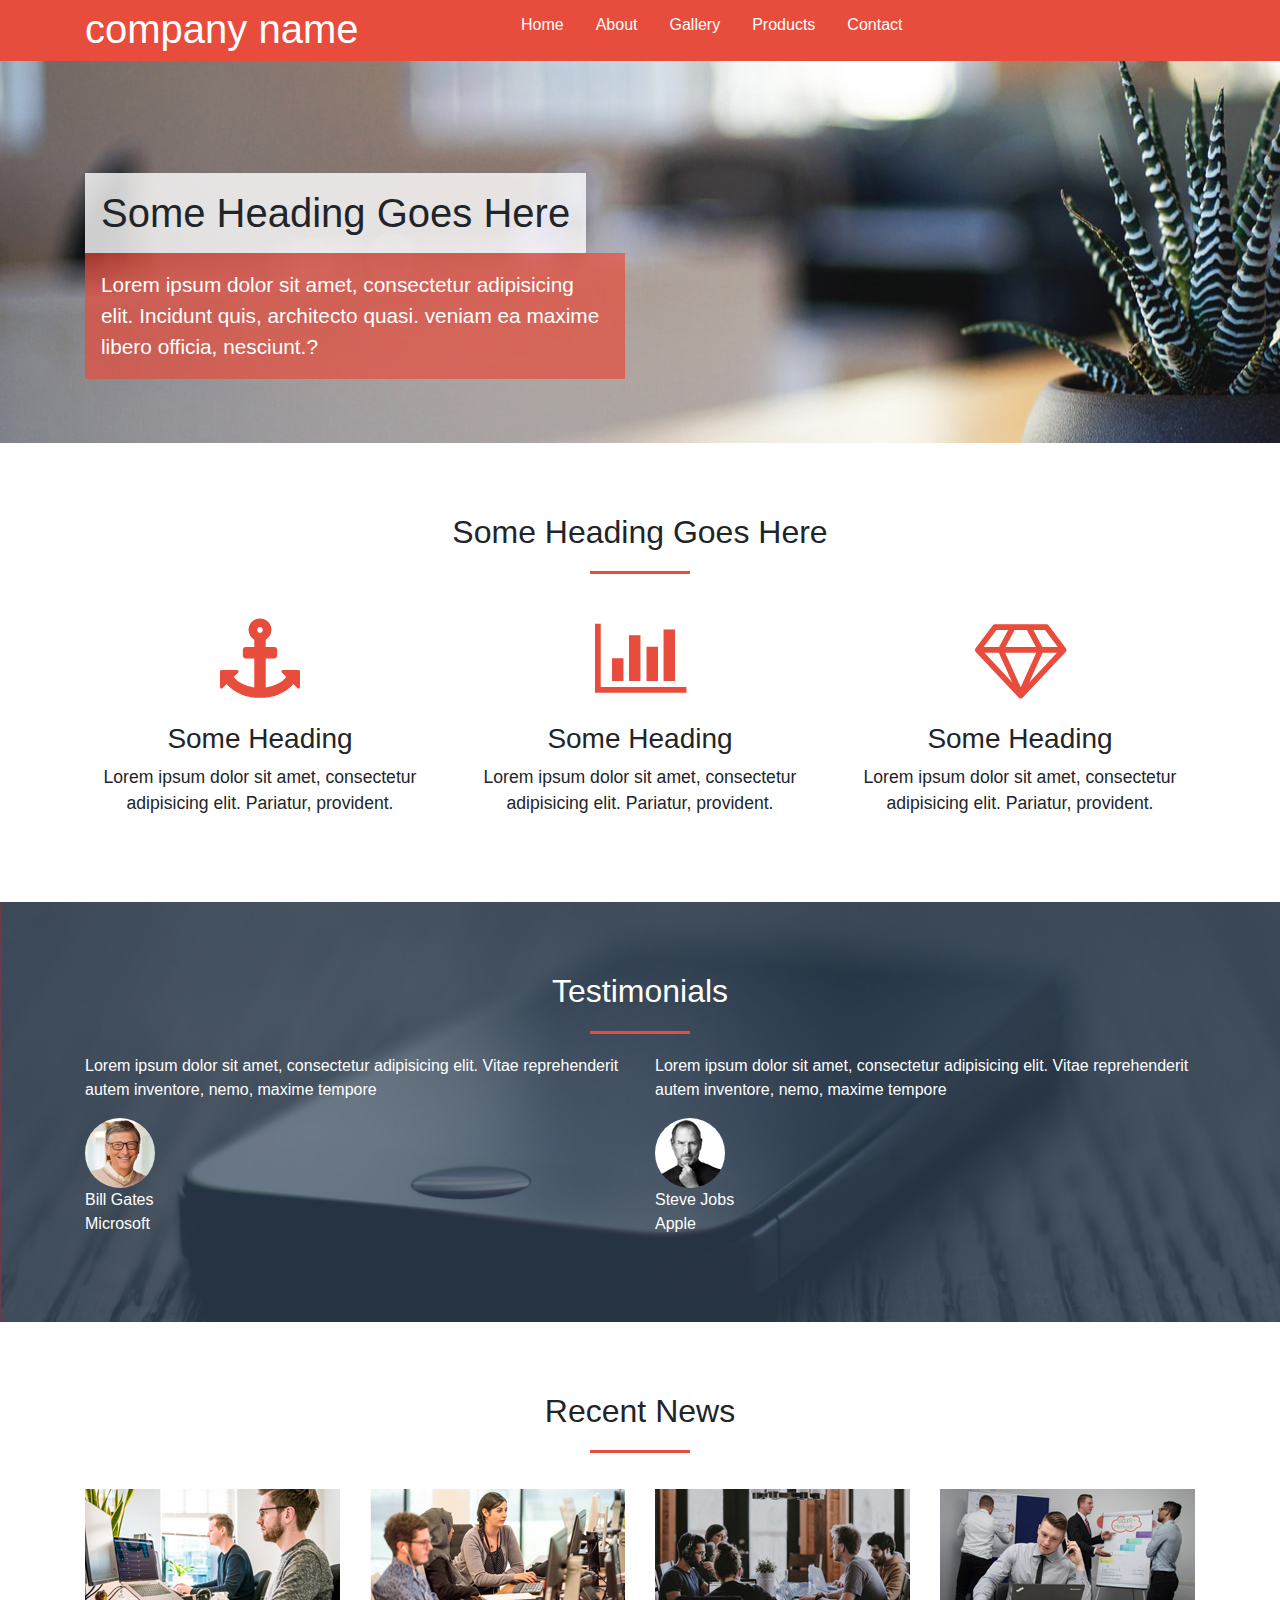
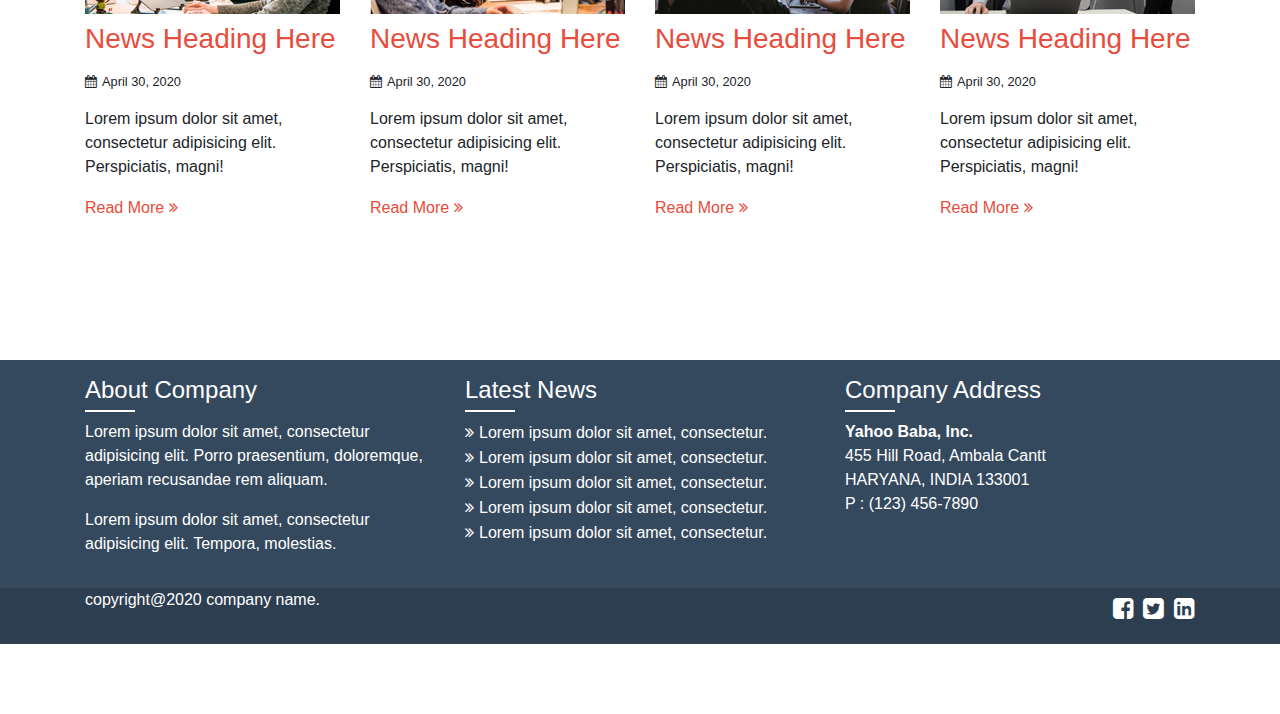
<file: index.html>
<!doctype html>
<html lang="en">

<head>
    <!-- Required meta tags -->
    <meta charset="utf-8">
    <meta name="viewport" content="width=device-width, initial-scale=1, shrink-to-fit=no">

    <!-- Bootstrap CSS -->
    <link rel="stylesheet" href="https://maxcdn.bootstrapcdn.com/bootstrap/4.0.0/css/bootstrap.min.css"
        integrity="sha384-Gn5384xqQ1aoWXA+058RXPxPg6fy4IWvTNh0E263XmFcJlSAwiGgFAW/dAiS6JXm" crossorigin="anonymous">

    <title>Hello, world!</title>
</head>
<!doctype html>
<html lang="en">

<head>
    <!-- Required meta tags -->
    <meta charset="utf-8">
    <meta name="viewport" content="width=device-width, initial-scale=1, shrink-to-fit=no">

    <!-- Bootstrap CSS -->
    <link rel="stylesheet" href="https://maxcdn.bootstrapcdn.com/bootstrap/4.0.0/css/bootstrap.min.css"
        integrity="sha384-Gn5384xqQ1aoWXA+058RXPxPg6fy4IWvTNh0E263XmFcJlSAwiGgFAW/dAiS6JXm" crossorigin="anonymous">
    <link href="https://stackpath.bootstrapcdn.com/font-awesome/4.7.0/css/font-awesome.min.css" rel="stylesheet"
        integrity="sha384-wvfXpqpZZVQGK6TAh5PVlGOfQNHSoD2xbE+QkPxCAFlNEevoEH3Sl0sibVcOQVnN" crossorigin="anonymous">
    <link rel="stylesheet" href="css/style.css">

    <title>Hello, world!</title>
</head>

<body>
    <!-- navigation start hear -->
    <div class="nav">
        <nav class="container">
            <div class="row">
                <div class="col-md-4">
                    <div id="logo">
                        <h1>company name</h1>
                    </div>
                </div>
                <div class="col-md-8 col-sm-12 sanket">
                    <div id="manu">
                        <ul>
                            <li><a href="">Home</a></li>
                            <li><a href="">About </a></li>
                            <li><a href="">Gallery</a></li>
                            <li><a href="">Products</a></li>
                            <li><a href="">Contact</a></li>
                        </ul>
                    </div>
                </div>
            </div>
        </nav>

    </div>
    <!-- navigation end hear -->
    <!------------------------------------------------------------------------------------------------- -->
    <!-- heder start hear -->
    <section id="heder" class="py-5">
        <div class="container banner-title">
            <div class="row">
                <div class="col-md-6">
                    <h1 class="title">Some Heading Goes Here</h1>
                    <p class="lead">Lorem ipsum dolor sit amet, consectetur adipisicing elit. Incidunt quis, architecto
                        quasi.  veniam ea maxime libero officia, nesciunt.?</p>
                </div>
            </div>

        </div>
    </section>
    <!-- heder end hear -->

    <!-- ------------------------------------------------------------------------------------------- -->
    <!-- secund section -->
    <section class="container">
        <div class="row">
            <div class="col-md-12 sub-hed">
                <h2>Some Heading Goes Here</h2>
            </div>
            <div class="col-md-4 col-sm-6" id="service-box">
                <i class="fa fa-anchor"></i>
                <h3>Some Heading</h3>
                <p>Lorem ipsum dolor sit amet, consectetur adipisicing elit. Pariatur, provident.</p>
            </div>
            <div class="col-md-4 col-sm-6" id="service-box">
                <i class="fa fa-bar-chart"></i>
                <h3>Some Heading</h3>
                <p>Lorem ipsum dolor sit amet, consectetur adipisicing elit. Pariatur, provident.</p>
            </div>
            <div class="col-md-4 col-sm-6" id="service-box">
                <i class="fa fa-diamond"></i>
                <h3>Some Heading</h3>
                <p>Lorem ipsum dolor sit amet, consectetur adipisicing elit. Pariatur, provident.</p>
            </div>
        </div>


    </section>
    <!-- secund section end -->
    <!-- ------------------------------------------------------------------------------------- -->
    <!-- testimonial  -->
    <section class="Testimonials">
        <div class="container">
            <div class="row">
                <div class="col-md-12">
                    <h2 class="sub-hed">Testimonials</h2>
                </div>
                <div class="col-md-6 col-sm-12">

                    <p>Lorem ipsum dolor sit amet, consectetur adipisicing elit. Vitae reprehenderit autem inventore,
                        nemo, maxime tempore</p>
                    <img src="img/bill-gates.jpg" alt="">
                    <p>Bill Gates <br>
                        Microsoft</p>
                </div>
                <div class="col-md-6 col-sm-12">
                    <p>Lorem ipsum dolor sit amet, consectetur adipisicing elit. Vitae reprehenderit autem inventore,
                        nemo, maxime tempore</p>
                    <img src="img/steve-jobs.jpg" alt="">
                    <p>Steve Jobs <br>
                        Apple</p>
                </div>
            </div>
        </div>

        </div>
    </section>
    <!-- testimonial end hear -->
    <!-- ------------------------------------------------------------------------------------------- -->
    <!-- news section -->
    <section>
        <div class="container">
            <div class="row news">
                <div class="col-md-12">
                    <h2 class="sub-hed">Recent News</h2>
                </div>
                <div class="col-md-3 col-sm-12 pt-3" id="bootem">
                    <img src="img/post-1.jpg" alt="">
                    <h3>News Heading Here</h3>
                    <p class="post-date">April 30, 2020</p>
                    <p>Lorem ipsum dolor sit amet, consectetur adipisicing elit. Perspiciatis, magni!</p>
                    <a href="" class="readmore">Read More</a>
                </div>
                <div class="col-md-3 col-sm-12 pt-3" id="bootem"><img src="img/post-2.jpg" alt="">
                    <h3>News Heading Here</h3>
                    <p class="post-date">April 30, 2020</p>
                    <p>Lorem ipsum dolor sit amet, consectetur adipisicing elit. Perspiciatis, magni!</p>
                    <a href="" class="readmore">Read More</a>
                </div>
                <div class="col-md-3 col-sm-12 pt-3" id="bootem"><img src="img/post-3.jpg" alt="">
                    <h3>News Heading Here</h3>
                    <p class="post-date">April 30, 2020</p>
                    <p>Lorem ipsum dolor sit amet, consectetur adipisicing elit. Perspiciatis, magni!</p>
                    <a href="" class="readmore">Read More</a>
                </div>
                <div class="col-md-3 col-sm-12 pt-3" id="bootem"><img src="img/post-4.jpg" alt="">
                    <h3>News Heading Here</h3>
                    <p class="post-date">April 30, 2020</p>
                    <p>Lorem ipsum dolor sit amet, consectetur adipisicing elit. Perspiciatis, magni!</p>
                    <a href="" class="readmore">Read More</a>
                </div>
            </div>
        </div>
    </section>
    <!-- news section end hear -->
    <!-- ------------------------------------------------------------------------------------------------------------ -->
    <!-- footer fist strat her -->
    <section>
        <footer>
            <div class="container">
                <div class="row pt-3 pb-3">
                    <div class="col-md-4" id="bootem">
                        <h4 class="sub-hed-3">About Company</h4>
                        <p>Lorem ipsum dolor sit amet, consectetur adipisicing elit. Porro praesentium, doloremque,
                            aperiam recusandae rem aliquam.</p>
                        <p>Lorem ipsum dolor sit amet, consectetur adipisicing elit. Tempora, molestias.</p>
                    </div>
                    <div class="col-md-4 latest-news"id="bootem">
                        <h4 class="sub-hed-3">Latest News</h4>

                        <a href="" class="readmore3" id="color">Lorem ipsum dolor sit amet, consectetur.</a><br>
                        <a href="" class="readmore3" id="color">Lorem ipsum dolor sit amet, consectetur.</a><br>
                        <a href="" class="readmore3" id="color">Lorem ipsum dolor sit amet, consectetur.</a><br>
                        <a href="" class="readmore3" id="color">Lorem ipsum dolor sit amet, consectetur.</a><br>
                        <a href="" class="readmore3" id="color">Lorem ipsum dolor sit amet, consectetur.</a>
                    </div>
                    <div class="col-md-4" id="bootem">
                        <h4>Company Address</h4>
						<address>
							<b>Yahoo Baba, Inc.</b><br>
							455 Hill Road, Ambala Cantt<br>
							HARYANA, INDIA 133001<br>
							P : (123) 456-7890
						</address>
                    </div>
                </div>
            </div>
        </footer>
        <footer class="secund-footer">
            <div class="container">
                <div class="row">
                    <div class="col-md-6">
                    
                        <p>copyright@2020 company name.
                        </p>
                    </div>
                    <div class="col-md-6">
                        <ul class="social-media float-md-right">
                            <li><a href="" class="fa fa-facebook-square"></a></li>
                            <li><a href="" class="fa fa-twitter-square"></a></li>
                            <li><a href="" class="fa fa-linkedin-square"></a></li>
                        </ul>
                    </div>
                </div>
            </div>
           
           
        </footer>
    </section>
    <!-- footer end hear -->


    <!-- Optional JavaScript -->
    <!-- jQuery first, then Popper.js, then Bootstrap JS -->
    <script src="https://code.jquery.com/jquery-3.2.1.slim.min.js"
        integrity="sha384-KJ3o2DKtIkvYIK3UENzmM7KCkRr/rE9/Qpg6aAZGJwFDMVNA/GpGFF93hXpG5KkN"
        crossorigin="anonymous"></script>
    <script src="https://cdnjs.cloudflare.com/ajax/libs/popper.js/1.12.9/umd/popper.min.js"
        integrity="sha384-ApNbgh9B+Y1QKtv3Rn7W3mgPxhU9K/ScQsAP7hUibX39j7fakFPskvXusvfa0b4Q"
        crossorigin="anonymous"></script>
    <script src="https://maxcdn.bootstrapcdn.com/bootstrap/4.0.0/js/bootstrap.min.js"
        integrity="sha384-JZR6Spejh4U02d8jOt6vLEHfe/JQGiRRSQQxSfFWpi1MquVdAyjUar5+76PVCmYl"
        crossorigin="anonymous"></script>
</body>

</html>

</html>
</file>
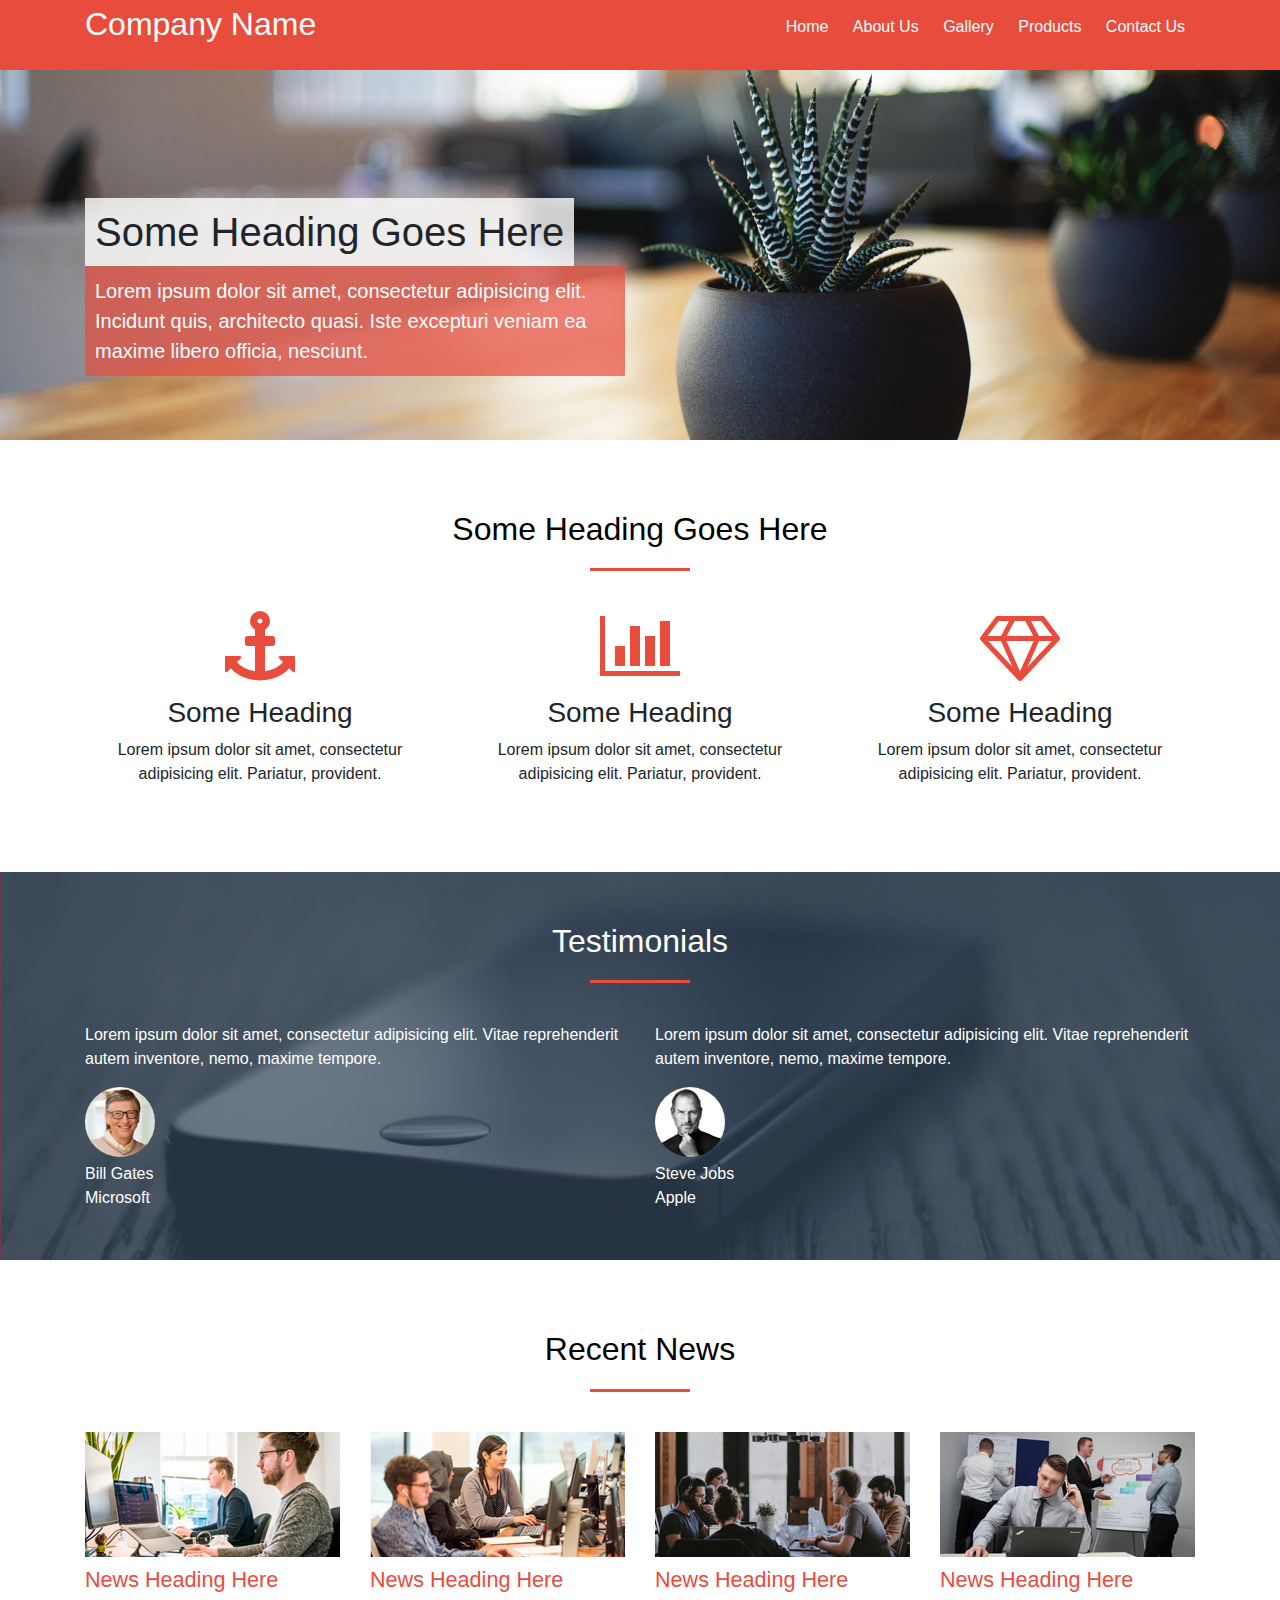
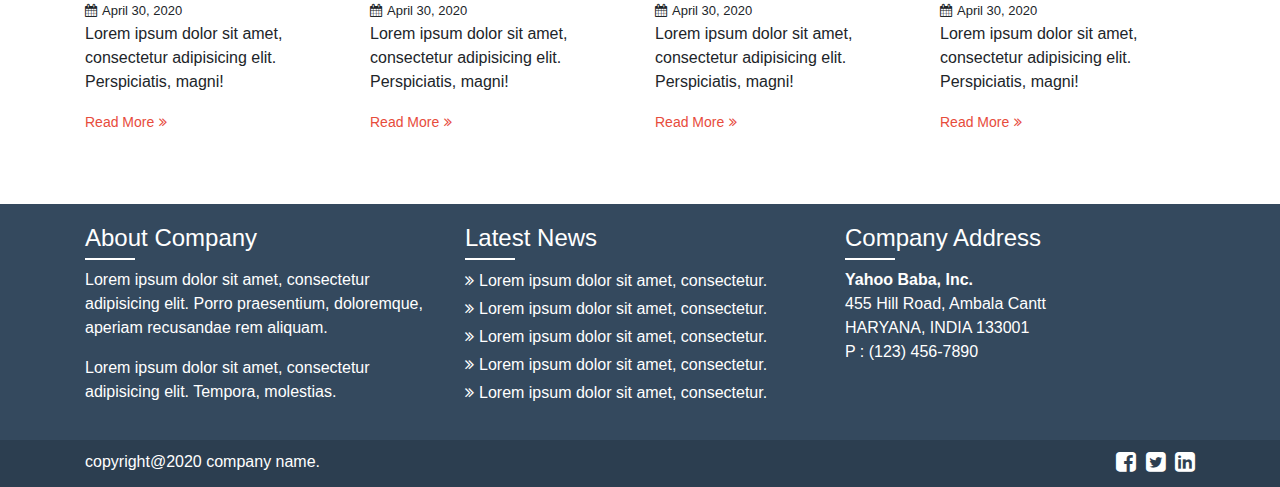
<file: bootstrap-template/index.html>
<!DOCTYPE html>
<html lang="en">
<head>
	<meta charset="UTF-8">
	<title>Bootstrap 4 Template</title>
	<meta name="viewport" content="width=device-width, initial-scale=1, shrink-to-fit=no">
	<link href="https://stackpath.bootstrapcdn.com/font-awesome/4.7.0/css/font-awesome.min.css" rel="stylesheet" integrity="sha384-wvfXpqpZZVQGK6TAh5PVlGOfQNHSoD2xbE+QkPxCAFlNEevoEH3Sl0sibVcOQVnN" crossorigin="anonymous">
	<link rel="stylesheet" href="css/bootstrap.css">
	<link rel="stylesheet" href="css/style.css">
</head>
<body>
	<div id="header">
		<div class="container">
			<div class="row">
				<div class="col-md-4">
					<h2 id="logo">Company Name</h2>
				</div>
				<div class="col-md-8">
					<div id="menu" class="float-md-right">
						<ul>
							<li><a href="">Home</a></li>
							<li><a href="">About Us</a></li>
							<li><a href="">Gallery</a></li>
							<li><a href="">Products</a></li>
							<li><a href="">Contact Us</a></li>
						</ul>
					</div>
					
				</div>
			</div>
		</div>
	</div>

	<div id="banner" class="py-5">
		<div class="container">
			<div class="row">
				<div class="col-md-8 col-lg-6">
					<div class="banner-title">
						<h1 class="title">Some Heading Goes Here</h1>
						<p class="lead">Lorem ipsum dolor sit amet, consectetur adipisicing elit. Incidunt quis, architecto quasi. Iste excepturi veniam ea maxime libero officia, nesciunt.</p>
					</div>
				</div>
			</div>
		</div>
	</div>

	<div class="container section">
		<div class="row">
			<div class="col-md-12">
				<h2 class="section-head">Some Heading Goes Here</h2>
			</div>
			<div class="col-sm-6 col-md-4">
				<div class="service-box">
					<i class="fa fa-anchor"></i>
					<h3>Some Heading</h3>
					<p>Lorem ipsum dolor sit amet, consectetur adipisicing elit. Pariatur, provident.</p>
				</div>
			</div>
			<div class="col-sm-6 col-md-4">
				<div class="service-box">
					<i class="fa fa-bar-chart"></i>
					<h3>Some Heading</h3>
					<p>Lorem ipsum dolor sit amet, consectetur adipisicing elit. Pariatur, provident.</p>
				</div>
			</div>
			<div class="col-sm-6 col-md-4">
				<div class="service-box">
					<i class="fa fa-diamond"></i>
					<h3>Some Heading</h3>
					<p>Lorem ipsum dolor sit amet, consectetur adipisicing elit. Pariatur, provident.</p>
				</div>
			</div>
		</div>
	</div>

	<div id="testimonials" class="section">
		<div class="container">
			<div class="row">
				<div class="col-md-12">
					<h2 class="section-head text-white">Testimonials</h2>
				</div>
				<div class="col-md-6">
					<div class="testimonial">
						<p>Lorem ipsum dolor sit amet, consectetur adipisicing elit. Vitae reprehenderit autem inventore, nemo, maxime tempore.</p>
						<img src="images/bill-gates.jpg" alt="">
						<div class="author">Bill Gates</div>
						<div class="author-company">Microsoft</div>
					</div>
				</div>
				<div class="col-md-6">
					<div class="testimonial">
						<p>Lorem ipsum dolor sit amet, consectetur adipisicing elit. Vitae reprehenderit autem inventore, nemo, maxime tempore.</p>
						<img src="images/steve-jobs.jpg" alt="">
						<div class="author">Steve Jobs</div>
						<div class="author-company">Apple</div>
					</div>
				</div>
			</div>
		</div>
	</div>

	<div id="news" class="container section">
		<div class="row">
			<div class="col-md-12">
				<h2 class="section-head">Recent News</h2>
			</div>
			<div class="col-md-6 col-lg-3">
				<div class="news-post">
					<img src="images/post-1.jpg" alt="">
					<h3><a href="">News Heading Here</a></h3>
					<div class="post-date">April 30, 2020</div>
					<p>Lorem ipsum dolor sit amet, consectetur adipisicing elit. Perspiciatis, magni!</p>
					<a href="" class="readmore">Read More</a>
				</div>
			</div>
			<div class="col-md-6 col-lg-3">
				<div class="news-post">
					<img src="images/post-2.jpg" alt="">
					<h3><a href="">News Heading Here</a></h3>
					<div class="post-date">April 30, 2020</div>
					<p>Lorem ipsum dolor sit amet, consectetur adipisicing elit. Perspiciatis, magni!</p>
					<a href="" class="readmore">Read More</a>
				</div>
			</div>
			<div class="col-md-6  col-lg-3">
				<div class="news-post">
					<img src="images/post-3.jpg" alt="">
					<h3><a href="">News Heading Here</a></h3>
					<div class="post-date">April 30, 2020</div>
					<p>Lorem ipsum dolor sit amet, consectetur adipisicing elit. Perspiciatis, magni!</p>
					<a href="" class="readmore">Read More</a>
				</div>
			</div>
			<div class="col-md-6 col-lg-3">
				<div class="news-post">
					<img src="images/post-4.jpg" alt="">
					<h3><a href="">News Heading Here</a></h3>
					<div class="post-date">April 30, 2020</div>
					<p>Lorem ipsum dolor sit amet, consectetur adipisicing elit. Perspiciatis, magni!</p>
					<a href="" class="readmore">Read More</a>
				</div>
			</div>
		</div>
	</div>

	<div id="footer-sidebar">
		<div class="container">
			<div class="row">
				<div class="col-sm-6 col-md-4">
					<div class="footer-widget">
						<h4>About Company</h4>
						<p>Lorem ipsum dolor sit amet, consectetur adipisicing elit. Porro praesentium, doloremque, aperiam recusandae rem aliquam.</p>
						<p>Lorem ipsum dolor sit amet, consectetur adipisicing elit. Tempora, molestias.</p>
					</div>
				</div>
				<div class="col-sm-6 col-md-4">
					<div class="footer-widget">
						<h4>Latest News</h4>
						<ul class="latest-news">
							<li><a href="">Lorem ipsum dolor sit amet, consectetur.</a></li>
							<li><a href="">Lorem ipsum dolor sit amet, consectetur.</a></li>
							<li><a href="">Lorem ipsum dolor sit amet, consectetur.</a></li>
							<li><a href="">Lorem ipsum dolor sit amet, consectetur.</a></li>
							<li><a href="">Lorem ipsum dolor sit amet, consectetur.</a></li>
						</ul>
					</div>
				</div>
				<div class="col-sm-6 col-md-4">
					<div class="footer-widget">
						<h4>Company Address</h4>
						<address>
							<b>Yahoo Baba, Inc.</b><br>
							455 Hill Road, Ambala Cantt<br>
							HARYANA, INDIA 133001<br>
							P : (123) 456-7890
						</address>

					</div>
				</div>
			</div>
		</div>
	</div>

	<div id="footer">
		<div class="container">
			<div class="row">
				<div class="col-md-6">copyright@2020 company name.</div>
				<div class="col-md-6">
					<ul id="social-icons" class="float-md-right">
						<li><a href="" class="fa fa-facebook-square"></a></li>
						<li><a href="" class="fa fa-twitter-square"></a></li>
						<li><a href="" class="fa fa-linkedin-square"></a></li>
					</ul>
				</div>
			</div>
		</div>
	</div>
</body>
</html>
</file>
<file: css/style.css>
body{
    margin: 0;
    padding: 0;
    box-sizing:border-box;
}

html{
    font-size: 16px;
}

a:hover{
  text-decoration: none;
}

section{
    padding-top: 70px;
	padding-bottom: 70px;
}

/* navigation start hear */

.nav{
    width: 100vw;
    background-color:#e74c3c;
    color: #fff;
}
#logo{
	font-size: 1rem;
	margin-top: 5px;
}
 
#manu{
    list-style: none;
    margin: 0;
    padding: 0;
   
}
#manu ul{
    display:flex;
    list-style: none;
    margin-top:0.8rem;
}
#manu ul li a{
    color: #fff;
    padding: 0 1rem;
    margin-top: 10px;
}

#manu ul li a:hover{
   background-color: #c0392b;
   padding: 1.3rem;
}

/* <!-- navigation end hear --> */
/* <!-- ------------------------------------------------------------------------------------------------ --> */
/* <!-- heder start hear --> */
#heder{
    background-image: url(../img/banner.jpg);
    background-repeat: no-repeat;
    box-sizing: border-box;

}
.banner-title{
    
    margin-top: 4rem;
}
.title{
    background: rgba(255,255,255,0.8);
    display: inline-block;
    padding:1rem;
    margin-bottom: 0px;
    
}

.banner-title p {
    background: rgba(231, 76, 60, 0.7);
    display: inline-block;
    padding:1rem;
    color: #fff;
    font-size:1.3rem;
    margin-top:0px;
}
/* <!-- heder end hear --> */

/* <!-- ------------------------------------------------------------------------------------------- --> */
/* <!-- secund section --> */
.sub-hed{
    text-align: center;
}
.sub-hed:after{
	background: #e74c3c;
	content: "";
	display: block;
	width: 100px;
	height: 3px;
	margin: 20px auto;
}
#service-box{
    text-align: center;
    padding: 0rem 1.9rem;
}

#service-box i{
    font-size:5rem;
    color: #e74c3c;
    margin:1.5rem;
}
#service-box p{
    font-size:1.1rem;
}
/* <!-- secund section end --> */
/* <!-- ------------------------------------------------------------------------------------- --> */
/* <!-- testimonial  --> */
.Testimonials{
    background-image: url(../img/testimonial-bg.jpg);
    background-repeat: no-repeat;
    background-size: cover;
    color: #fff;
    position: relative;
}
.Testimonials img{
    border-radius: 50%;
}
.Testimonials:before{
	background:rgba(52, 73, 94, 0.7);
	content: "";
	position: absolute;
	top: 0;
	width: 100%;
	height: 100%;
}
/* <!-- testimonial end hear --> */
/* <!-- ------------------------------------------------------------------------------------------- --> */

/* <!-- news section --> */
.post-date:before{
	content: "\f073";
	font-family: FontAwesome;
	padding-right: 5px;
}
.news h3,a{
    color:#e74c3c;
    padding: 0.5rem 0;
    
}
.post-date{
    font-size: 0.8rem;
}
a.readmore:after{
	content: "\f101";
	font-family: FontAwesome;
	padding-left: 5px;
}
/* <!-- news section end hear --> */
/* <!------------------------------------------------------------------------------------------- --> */
/* <!-- footer fist strat her --> */
footer{
    background-color:#34495e;
    color: #fff;
}
.latest-news a:before{
	content: "\f101";
	font-family: FontAwesome;
	padding-right: 5px;
    color: #fff;
}
#color{
    color: #fff;
}

footer h4:after{
	content: "";
	background: #fff;
	display: block;
	width: 50px;
	height: 2px;
	margin: 5px 0;
}

/* <!-- footer end hear --> */
/* ------------------------------------------------------------------------------- */
/* <!-- footer-secund start hear --> */
.secund-footer{
	background: #2c3e50;
    color: #fff;
}
.social-media{
    list-style: none;
    display:flex;
    
}
.social-media a{
    color: #fff;
    padding-left: 0.6rem;
    font-size:1.5rem;
}

/* <!-- footer end hear --> */

@media (max-width: 768px){
    html{
        font-size: 16px;
    }

    section{
        padding-top: 40px;
        padding-bottom: 40px;
    }
    

    .Testimonials{
       text-align: center;
    }
    .Testimonials p{
        margin-top: 1rem;
     }
    .Testimonials img{
        border-radius: 50%;
    }
    .Testimonials:before{
        display: flex;
        justify-content: space-between;
        align-content: space-between;
    }

    .news img{
        background-size: cover;
        padding: 0.5rem 0;
        width: 100%;
        
    }
    #bootem{
        padding-bottom: 1rem;
    }
    #manu ul il{ 
        display: block;
        text-align: center;
    }
    #logo{
        text-align: center;
    }
    .sanket{
        margin: 0px;
        padding: 0px;
        text-align: center;
    }
}
</file>
<file: bootstrap-template/css/style.css>
a:hover{
	text-decoration: none;
}

.section{
	padding-top: 70px;
	padding-bottom: 70px;
}

.section h2.section-head{
	color: #000;
	text-align: center;
	margin-bottom: 40px;
}

.section h2.section-head:after{
	background: #e74c3c;
	content: "";
	display: block;
	width: 100px;
	height: 3px;
	margin: 20px auto;
}

#header{
	color: #fff;
	background: #e74c3c;
}

#logo{
	font-size: 2rem;
	margin-top: 5px;
}

#menu{
	list-style: none;
	margin: 0;
	padding: 0;
}

#menu li{
	display: inline-block;
}

#menu li a{
	color: #fff;
	padding: 15px 10px;
	display: block;
}

#menu li a:hover{
	background: #c0392b;
}

#banner{
	background: url('../images/banner.jpg') no-repeat 0 0;
	background-size : cover;
}

.banner-title{
	padding-top: 5rem;
}

.banner-title h1{
	background: rgba(255,255,255,0.8);
	display: inline-block;
	padding: 10px;
	margin: 0;
}

.banner-title p.lead{
	color: #fff;
	background: rgba(231, 76, 60, 0.7);
	padding: 10px;
}

.service-box{
	text-align: center;
}

.service-box i.fa{
	color: #e74c3c;
	font-size: 70px;
	margin-bottom: 15px;
}

#testimonials{
	color: #fff;
	background: url(../images/testimonial-bg.jpg) no-repeat 0 0;
	background-size: cover;
	padding: 50px 0;
	position: relative;
}

#testimonials:before{
	background:rgba(52, 73, 94, 0.7);
	content: "";
	position: absolute;
	top: 0;
	width: 100%;
	height: 100%;
}

.testimonial img{
	border-radius: 50%;
	margin-bottom: 5px;
}

.news-post img{
	width: 100%;
	margin-bottom: 10px;
}

.news-post h3{
	font-size: 1.35rem;
}

.news-post h3 a{
	color: #e74c3c;
}

.post-date{
	font-size: 13px;
	margin-bottom: 2px;
}

.post-date:before{
	content: "\f073";
	font-family: FontAwesome;
	padding-right: 5px;
}

a.readmore{
	font-size: 14px;
	color: #e74c3c;
}

a.readmore:after{
	content: "\f101";
	font-family: FontAwesome;
	padding-left: 5px;
}

#footer-sidebar{
	color: #fff;
	background: #34495e;
	padding: 20px 0;
}

.footer-widget h4:after{
	content: "";
	background: #fff;
	display: block;
	width: 50px;
	height: 2px;
	margin: 5px 0;
}

.footer-widget a{
	color: #fff;
}

.latest-news{
	list-style: none;
	padding: 0;
	margin: 0;
}

.latest-news li{
	margin-bottom: 3px;
}

.latest-news li:before{
	content: "\f101";
	font-family: FontAwesome;
	padding-right: 5px;
}

#footer{
	color: #fff;
	background: #2c3e50;
	padding: 10px 0;
}

#social-icons{
	list-style: none;
	color: #fff;
	margin: 0;
	padding: 0;
}

#social-icons li{
	display: inline-block;
	padding-left: 5px;
}
#social-icons li a{
	color: #fff;
	font-size: 23px;
}
@media (max-width: 992px){
	.news-post{
		margin-bottom: 30px;
	}

}

@media (max-width: 768px){
	#logo{
		text-align: center;
		margin: 10px 0;
	}
	#menu{
		text-align: center;
	}
	.banner-title{
		padding-top: 0;
	}
	.banner-title h1{
		font-size: 1.7rem;
	}
	.section{
		padding-top: 40px;
		padding-bottom: 40px;
	}

	.testimonial{
		text-align: center;
		margin-bottom: 30px;
	}
	.service-box{
		margin-bottom: 30px;
	}
	
	.footer-widget{
		margin-bottom: 20px;
	}

	#footer{
		text-align: center;
	}
	#social-icons{
		margin-top: 10px;
	}
}
</file>
